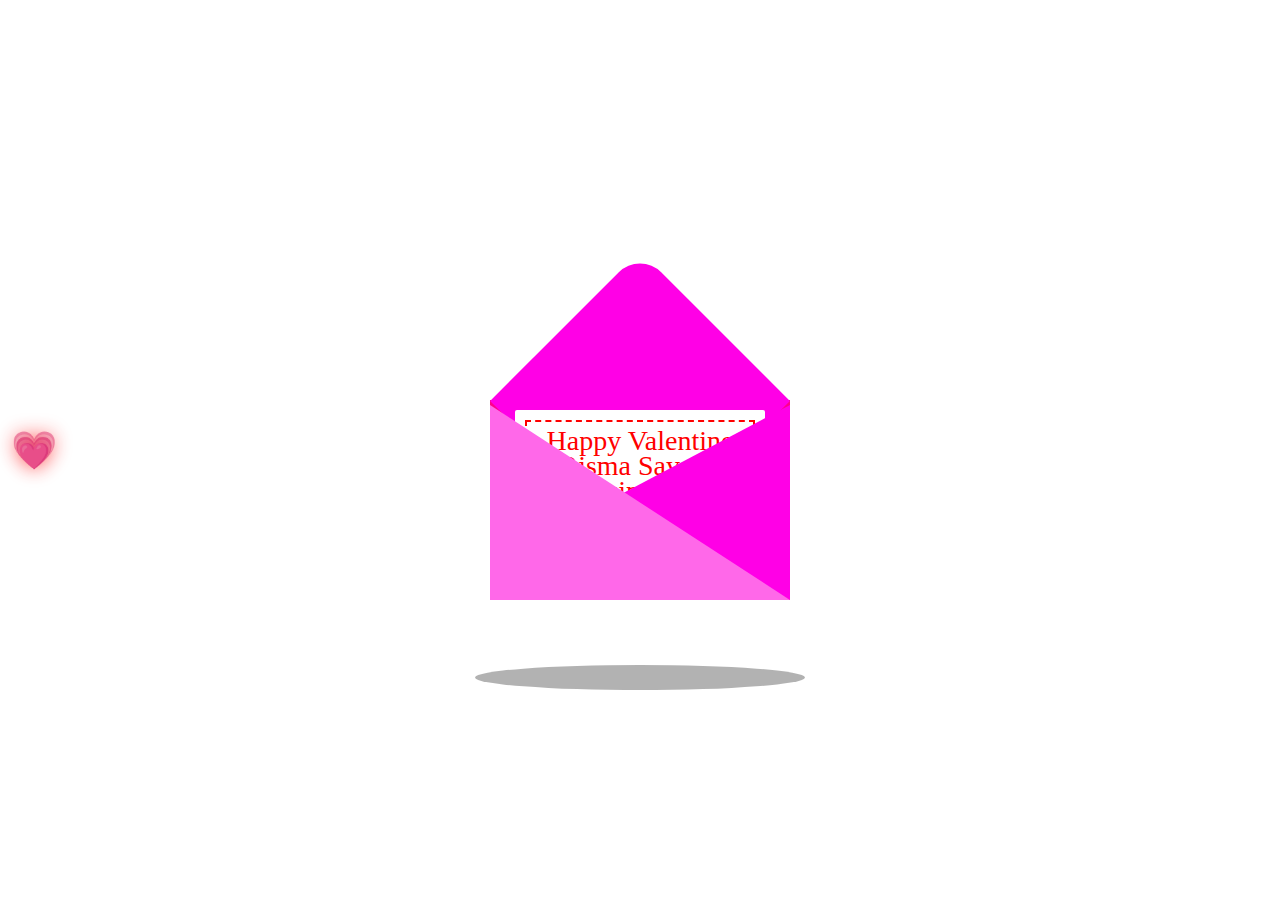
<file: home.html>
<!DOCTYPE html>
<html lang="en">

<head>
    <meta charset="UTF-8">
    <meta http-equiv="X-UA-Compatible" content="IE=edge">
    <meta name="viewport" content="width=device-width, initial-scale=1.0">
    <title>YUDA CINTA RISMA</title>
    <link rel="icon" href="https://media1.giphy.com/media/v1.Y2lkPTc5MGI3NjExbW5lenZyZHI5OXM2eW95b3pmMG40cWVrMDhtNjVuM3A4dGNxa2g2dSZlcD12MV9pbnRlcm5hbF9naWZfYnlfaWQmY3Q9cw/VM1fcpu2bKs1e2Kdbj/giphy.gif" type="image/x-icon">
    <link rel="stylesheet" href="css/home.css">
</head>

<body>
<!-- Audio Musik -->
<audio id="loveMusic" loop>
    <source src="https://audio.jukehost.co.uk/DZyDYkQmSIN80hBFz8NmIc8rAnZSYdur" type="audio/mp3">
    Browser kamu tidak mendukung audio.
</audio>

<div class="container" onclick="playMusic()"> <!-- Klik layar untuk memulai musik -->
    <div class="valentines">
        <div class="envelope">
            <div class="card">
                <div class="text">
                    Happy Valentine <br> Risma Sayang <br> Aku cinta kamu
                </div>
                <div class="heart"></div>
            </div>
        </div>
        <div class="front"></div>
    </div>
</div>

<script src="js/home.js"></script>
</body>

</html>
</file>
<file: css/home.css>
body{
    display: grid;
    place-items: center;
    min-height: 100vh;
    overflow: hidden;
    background: #ffffff;
}
.container{
    position: relative;
}
.valentines{
    position: relative;
    top: 50px;
    cursor: pointer;
    animation: up 3s linear infinite;
}
.envelope{
    position: relative;
    width: 300px;
    height: 200px;
    background: #ff0088;
    display: grid;
    place-items: center;
}
.envelope::before{
    content: '';
    position: absolute;
    width: 212px;
    height: 212px;
    background: #ff00e6;
    transform: rotate(45deg);
    top: -105px;
    left: 44px;
    border-radius: 30px 0 0 0;
}
.front{
    position: absolute;
    border-right: 180px solid #ff00e6;
    border-top: 95px solid transparent;
    border-bottom: 100px solid transparent;
    left: 120px;
    top: 5px;
    width: 0;
    height: 0;
    z-index: 10;
}
.front::before{
    position: absolute;
    content: '';
    border-left: 300px solid #ff68e9;
    border-top: 195px solid transparent;
    left: -120px;
    top: -95px;
}
.card{
    position: relative;
    width: 250px;
    height: 180px;
    background: #fff;
    border-radius: 2px;
    display: grid;
    place-items: center;
    transition: 1s;
}
.card::before{
    content: '';
    position: absolute;
    top: 10px;
    left: 10px;
    right: 10px;
    bottom: 10px;
    border: 2px solid #ff0000;
    border-style: dashed;
}
.valentines:hover .card{
    transform: translateY(-100px);
}
.card .text{
    font-family: 'Brush Script MT', cursive;
    font-size: 28px;
    text-align: center;
    line-height: 25px;
    color: #ff0000;
}
.card .heart{
    position: relative;
    width: 35px;
    height: 35px;
    background: red;
    bottom: 20px;
    transform: rotate(45deg);
    border-radius: 50% 0 0 50%;
}
.card .heart::before{
    content: '';
    position: absolute;
    width: 100%;
    height: 100%;
    background: red;
    border-radius: 0 50% 50% 0;
    right: 0;
    transform: rotate(-90deg);
    transform-origin: top;
}
.card .heart::after{
    content: '';
    position: absolute;
    width: 100%;
    height: 100%;
    background: red;
    right: -18px;
}
@keyframes up{
    0%, 100%{
        transform: translateY(0);
    }
    50%{
        transform: translateY(-30px);
    }
}
.valentines::before{
    content: '';
    position: absolute;
    width: 330px;
    height: 25px;
    border-radius: 50%;
    background: rgba(0, 0, 0, .3);
    top: 265px;
    left: -15px;
    animation: scale 3s linear infinite;
}
@keyframes scale{
    0%, 100%{
        transform: scaleX(1);
    }
    50%{
        transform: scaleX(.85);
    }
}

@keyframes falling-hearts {
    0% { transform: translateY(-100vh) rotate(0deg); opacity: 0; }
    100% { transform: translateY(100vh) rotate(360deg); opacity: 1; }
}

.heart-emoji {
    position: absolute;
    font-size: 30px;
    opacity: 0.9;
    animation: falling-hearts 7s linear infinite;
    filter: drop-shadow(0px 0px 10px rgba(255, 0, 0, 0.8)); /* Efek glowing */
    z-index: -1;
}

body {
    display: flex;
    justify-content: center;
    align-items: center;
    height: 100vh;
    margin: 0;
    background-color: #ffffff;
    font-family: 'Pacifico', cursive;
    flex-direction: column;
    text-align: center;
    overflow: hidden;
}

/* Animasi klik layar untuk mulai musik */
.container {
    cursor: pointer;
}
</file>
